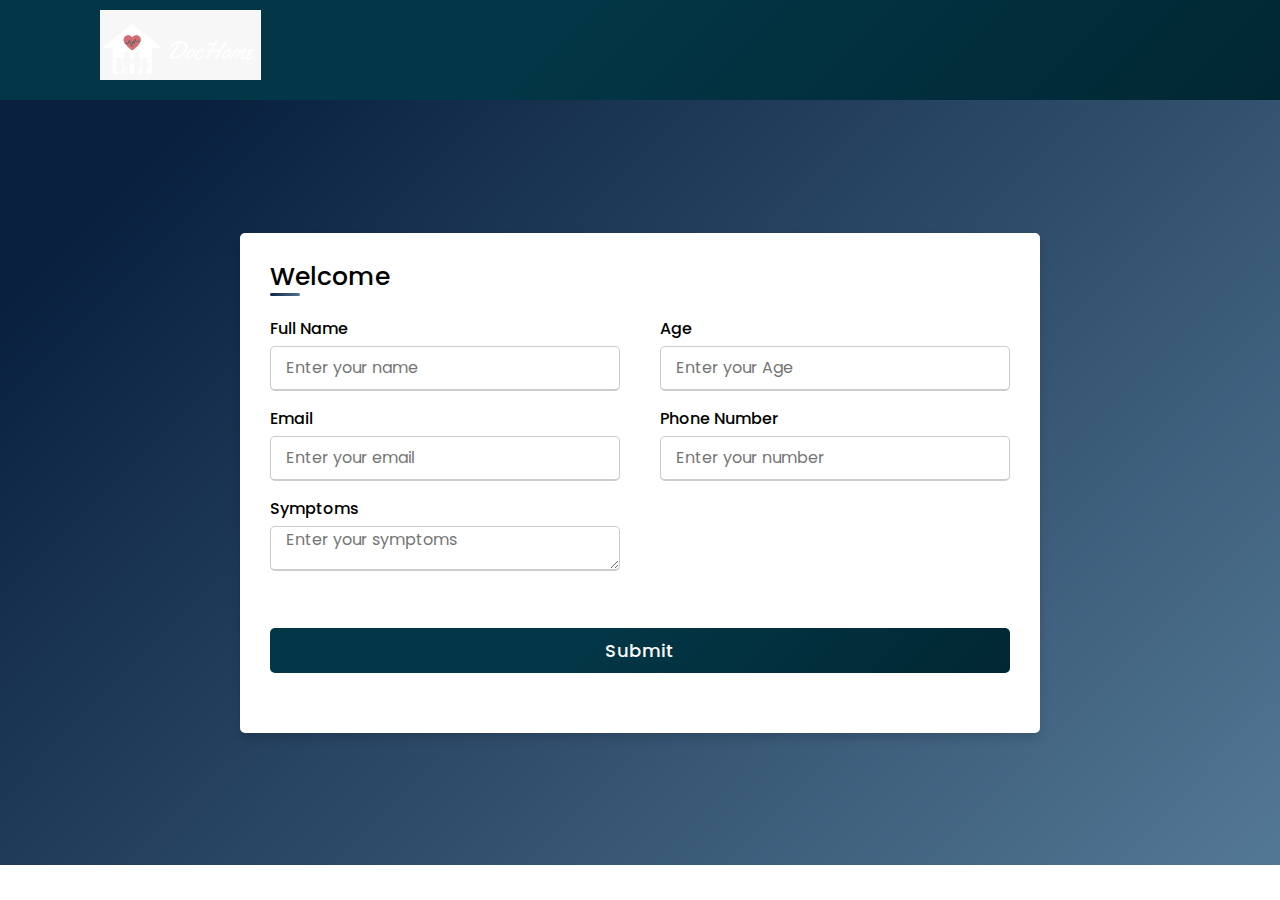
<file: DocHome/index.html>
<!DOCTYPE html>
<html lang="en" dir="ltr">
  <head>
    <meta charset="UTF-8" />
    <link rel="stylesheet" href="style.css" />
    <meta name="viewport" content="width=device-width, initial-scale=1.0" />
    <title>DocHome🩺</title>
  </head>
  <body>
    <div id="body1">
      <div class="logo">
        <img src="logo/logo.jpg" alt="DocHome logo" />
      </div>
    </div>
    <div id="body2">
      <div class="container">
        <div class="title">Welcome</div>
        <div class="content">
          <form action="#">
            <div class="user-details">
              <div class="input-box">
                <span class="details">Full Name</span>
                <input type="text" placeholder="Enter your name" required />
              </div>
              <div class="input-box">
                <span class="details">Age</span>
                <input type="text" placeholder="Enter your Age" required />
              </div>
              <div class="input-box">
                <span class="details">Email</span>
                <input type="text" placeholder="Enter your email" required />
              </div>
              <div class="input-box">
                <span class="details">Phone Number</span>
                <input type="text" placeholder="Enter your number" required />
              </div>
              <div class="input-box">
                <span class="details">Symptoms</span>
                <textarea
                  name="name"
                  rows="10"
                  cols="40"
                  placeholder="Enter your symptoms"
                  required
                ></textarea>
              </div>
            </div>

            <div class="button">
              <input type="submit" value="Submit" />
            </div>
          </form>
        </div>
      </div>
    </div>
  </body>
</html>
</file>
<file: DocHome/style.css>
@import url("https://fonts.googleapis.com/css2?family=Poppins:wght@200;300;400;500;600;700&display=swap");
* {
  margin: 0;
  padding: 0;
  box-sizing: border-box;
  font-family: "Poppins", sans-serif;
}
body {
  padding: 0px;
  margin: 0px;
}
#body1 {
  background: linear-gradient(135deg, #033747 40%, #012733);
  width: 100%;
  height: 100px;
  margin: 0px;
  padding: 10px 100px;
  display: flex;
}
#body2 {
  height: 85vh;
  display: flex;
  justify-content: center;
  align-items: center;
  padding: 10px;
  background: linear-gradient(135deg, #09203f 10%, #537895);
}
.logo img {
  display: flex;
  align-items: center;
  height: 70px;
}

.container {
  max-width: 800px;
  width: 120%;
  background-color: #fff;

  padding: 25px 30px;
  border-radius: 5px;
  box-shadow: 0 5px 10px rgba(0, 0, 0, 0.15);
}
.container .title {
  font-size: 25px;
  font-weight: 500;
  position: relative;
}
.container .title::before {
  content: "";
  position: absolute;
  left: 0;
  bottom: 0;
  height: 3px;
  width: 30px;
  border-radius: 5px;
  background: linear-gradient(135deg, #09203f 0%, #537895);
}
.content form .user-details {
  display: flex;
  flex-wrap: wrap;
  justify-content: space-between;
  margin: 20px 0 12px 0;
}
form .user-details .input-box {
  margin-bottom: 15px;
  width: calc(100% / 2 - 20px);
}
form .input-box span.details {
  display: block;
  font-weight: 500;
  margin-bottom: 5px;
}
.user-details .input-box input,
textarea {
  height: 45px;
  width: 100%;
  outline: none;
  font-size: 16px;
  border-radius: 5px;
  padding-left: 15px;
  border: 1px solid #ccc;
  border-bottom-width: 2px;
  transition: all 0.3s ease;
}
.user-details .input-box input:focus,
.user-details .input-box input:valid {
  border-color: #9b59b6;
}

form .category {
  display: flex;
  width: 80%;
  margin: 14px 0;
  justify-content: space-between;
}
form .category label {
  display: flex;
  align-items: center;
  cursor: pointer;
}

form input[type="radio"] {
  display: none;
}
form .button {
  height: 45px;
  margin: 35px 0;
}
form .button input {
  height: 100%;
  width: 100%;
  border-radius: 5px;
  border: none;
  color: #fff;
  font-size: 18px;
  font-weight: 500;
  letter-spacing: 1px;
  cursor: pointer;
  transition: all 0.3s ease;
  background: linear-gradient(135deg, #033747 40%, #012733);
}
form .button input:hover {
  background: linear-gradient(-135deg, #09203f 0%, #537895);
}
@media (max-width: 584px) {
  .container {
    max-width: 100%;
  }
  form .user-details .input-box {
    margin-bottom: 15px;
    width: 100%;
  }
  form .category {
    width: 100%;
  }
  .content form .user-details {
    max-height: 300px;
    overflow-y: scroll;
  }
  .user-details::-webkit-scrollbar {
    width: 5px;
  }
}
@media (max-width: 459px) {
  .container .content .category {
    flex-direction: column;
  }
}
</file>
